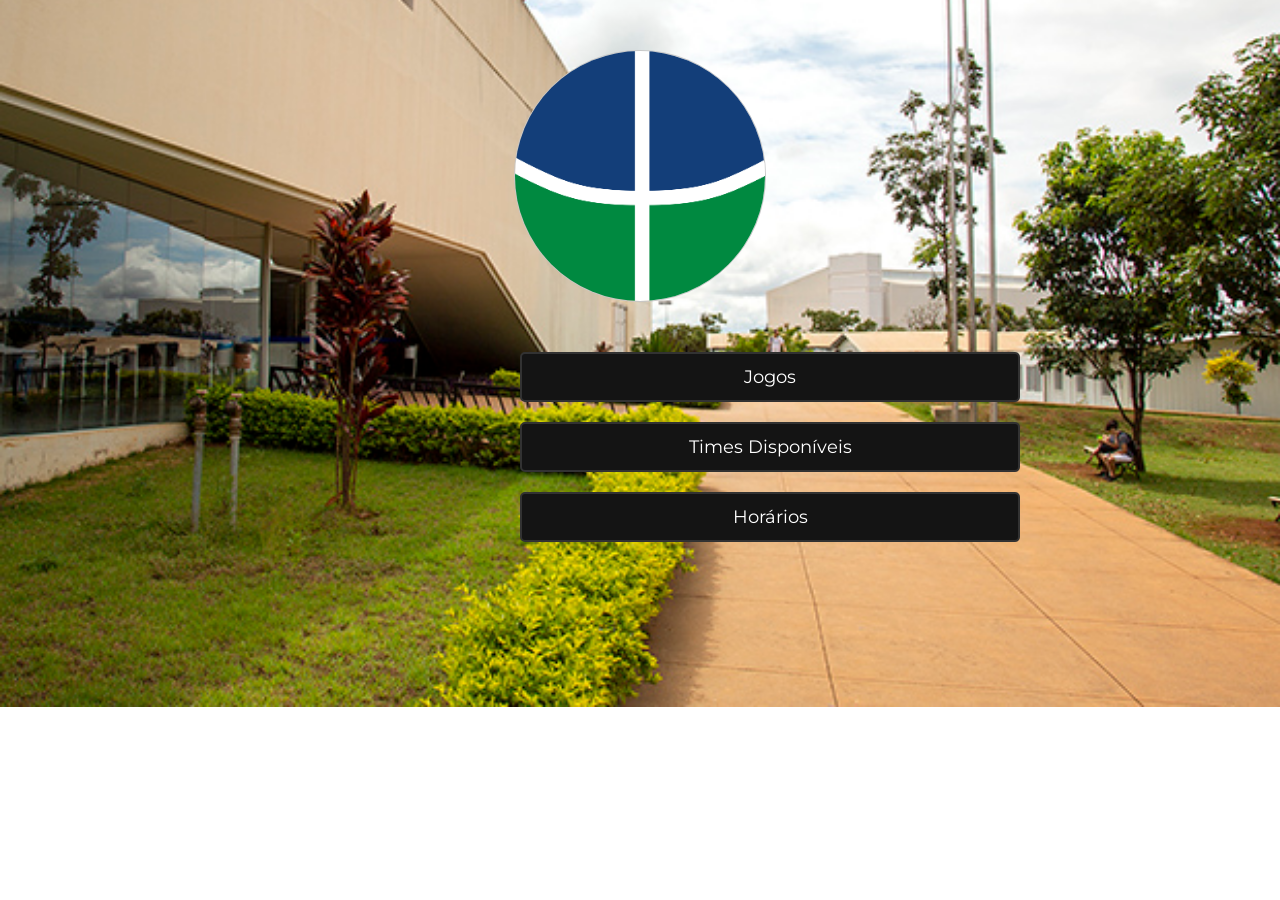
<file: homepage.html>
<!DOCTYPE html>
<html lang="pt-br">
    <head>
        <meta charset="utf-8">
        <meta name="viewport" content=width=device-width>
        <title>Futebas UnB</title>
        <link rel = "stylesheet" href="reset.css">
        <link rel="stylesheet" href="style.css">
        <link rel="preconnect" href="https://fonts.googleapis.com">
        <link rel="preconnect" href="https://fonts.gstatic.com" crossorigin>
        <link href="https://fonts.googleapis.com/css2?family=Montserrat:wght@300&display=swap" rel="stylesheet">
    </head>
    <body>
        <h1><img src="logo-unb2.png" alt="logotipo da Universidade de Brasilia" class="logo"></h1>
        <a  href="jogos.html" class="item1"><button>Jogos</button></a>
        <a href="times.html" class="item2"><button>Times Disponíveis</button></a>
        <a href="horarios.html" class="item3"><button>Horários</button></a>
    </body>
</html>
</file>
<file: style.css>
body{
    background-position: center;
    background-image: url("UnB-Gama1.jpg");
    background-repeat: no-repeat;
    background-size: cover;
}

.logo {
    display: block;
    width: 250px;
    margin: 50px auto;
    border: 1px solid rgb(200, 200, 200);
    border-radius: 300px;

}

.item1, .item2, .item3{
    display: block;
    margin: 20px 32.5em;
    border: none;
    text-decoration: none;
}

.item1 button, .item2 button, .item3 button {
    width: 500px;
    height: 50px;
    cursor: pointer;
    border: 2px solid rgb(50, 50, 50);
    border-radius: 5px;
    font-size: 18px;
    font-family: 'Montserrat', sans-serif;
    color: white;
    background: rgb(20, 20, 20);
}

.item1 button:hover, .item2 button:hover, .item3 button:hover{
    background: rgb(50,50,50);
    transition: background 1s;
}

.item1 button:active, .item2 button:active, .item3 button:active{
    width: 0 550px;
    background: rgb(150,150,150);
    transition: background 0.2s;
}
</file>
